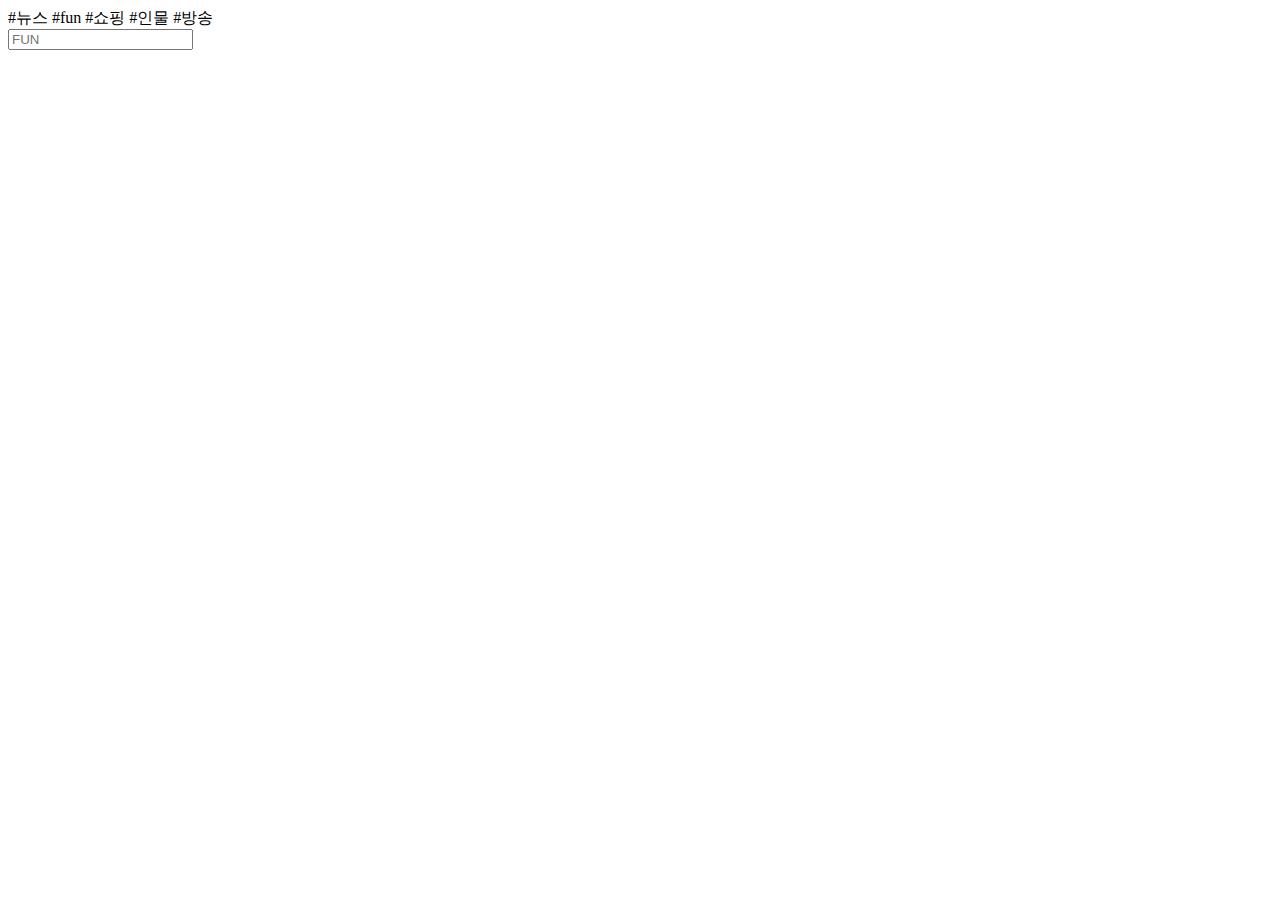
<file: news.html>
<!DOCTYPE html>
<html lang="en">
<head>
  <meta charset="UTF-8">
  <meta name="viewport" content="width=device-width, initial-scale=1.0">
  <meta http-equiv="X-UA-Compatible" content="ie=edge">
  <link rel="stylesheet" href="https://use.fontawesome.com/releases/v5.4.2/css/all.css" integrity="sha384-/rXc/GQVaYpyDdyxK+ecHPVYJSN9bmVFBvjA/9eOB+pb3F2w2N6fc5qB9Ew5yIns" crossorigin="anonymous">
  <title>News</title>
</head>
<body>
  <header>
    <div class="news_header">
      <span class="news">#뉴스</span>
      <span class="fun">#fun</span>
      <span class="shop">#쇼핑</span>
      <span class="human">#인물</span>
      <span class="broadcast">#방송</span>
    </div>
  </header>
  <main>
  </main>
  <footer>
    <div class="footer_search">
      <i class="fas fa-hashtag"></i>
      <input type="text" class="footer_input" placeholder="FUN">
      <i class="fas fa-search"></i>
    </div>
    <div class="footer_icos">
      <a href="index.html" class="footer_friends"><i class="fas fa-user"></i></a>
      <a href="chats.html" class="footer_chats"><i class="far fa-comment"></i></a>
      <a href="news.html" class="footer_news_selected"><i class="fas fa-hashtag"></i></a>
      <a href="more.html" class="footer_more"><i class="fas fa-ellipsis-h"></i></a>
    </div>
  </footer>
</body>
</html>
</file>
